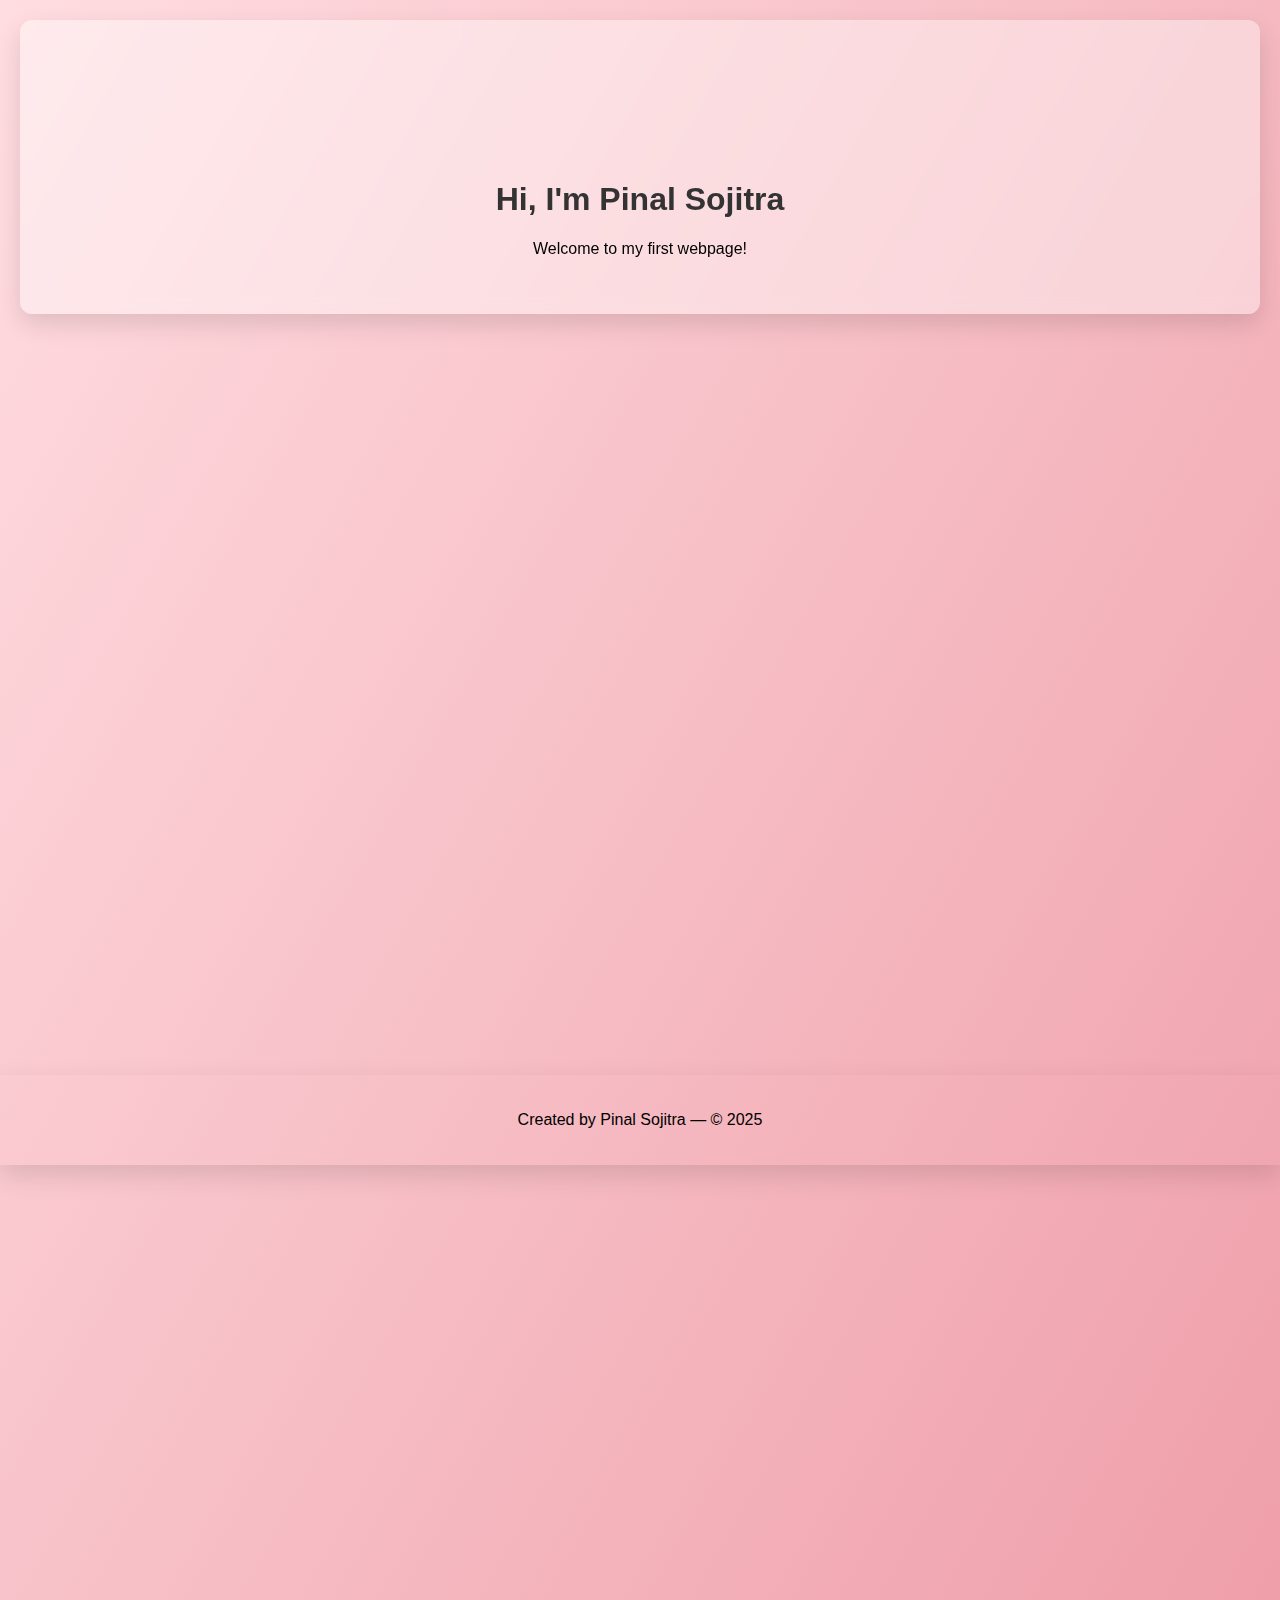
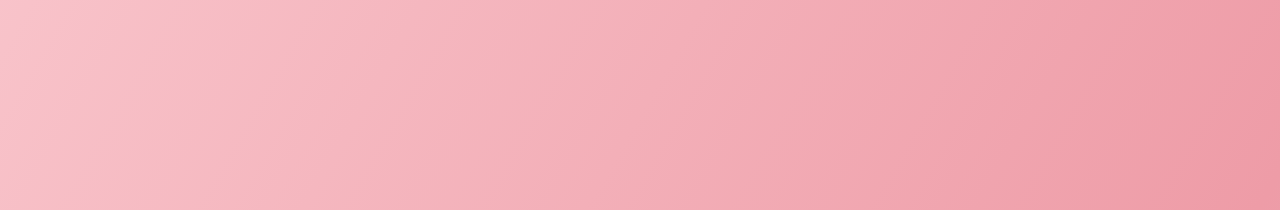
<file: index.html>
<!-- Repository: my-first-page -->
<!DOCTYPE html>
<html lang="en">
<head>
    <meta charset="UTF-8">
    <meta name="viewport" content="width=device-width, initial-scale=1.0">
    <title>My Personal Profile</title>
    <link rel="stylesheet" href="style.css">
</head>
<body>

    <header class="fade-in">
        <header class="animate-bounce"></header>

        <h1>Hi, I'm Pinal Sojitra</h1>
        <p>Welcome to my first webpage!</p>
    </header>

    <section class="about slide-up">
        <h2>About Me</h2>
        <p>
            A clean and responsive personal portfolio web page using HTML and CSS.
            This is my first webpage using HTML & CSS!
        </p>
    </section>

    <section class="skills slide-up">
        <h2>My Skills</h2>
        <ul>
            <li>HTML</li>
            <li>CSS</li>
            <li>JavaScript (Learning)</li>
            <li>Python (Learning)</li>
        </ul>
    </section>

    <section class="projects slide-up">
        <h2>My Projects</h2>
        <ul>
            <li>My First Webpage Project</li>
        </ul>
    </section>

    <section class="contact slide-up">
        <h2>Contact Me</h2>
        <p>Email: <a href="mailto:pinalsojitra@gmail.com">pinalsojitra@gmail.com</a></p>
    </section>

    <footer class="fade-in">
        <p>Created by Pinal Sojitra — © 2025</p>
    </footer>
    <section class="about animate-bounce">
    <h2>About Me</h2>
    <p>Your content here...</p>
</section>

<section class="skills animate-bounce">
    <h2>My Skills</h2>
</section>

<section class="projects animate-bounce">
    <h2>My Projects</h2>
</section>

<section class="contact animate-bounce">
    <h2>Contact Me</h2>
</section>


</body>
</html>
</file>
<file: style.css>
/* 🌈 Soft Rainbow Gradient Background */
body {
    margin: 0;
    padding: 0;
    font-family: Arial, sans-serif;
    background: linear-gradient(120deg, #ffdde1, #ee9ca7, #a1c4fd, #c2e9fb);
    background-size: 300% 300%;
    animation: bgMove 12s ease infinite;
}

@keyframes bgMove {
    0% { background-position: 0% 50%; }
    50% { background-position: 100% 50%; }
    100% { background-position: 0% 50%; }
}

/* Header */
header {
    text-align: center;
    padding: 40px;
    background: rgba(255, 255, 255, 0.4);
    backdrop-filter: blur(8px);
    border-radius: 12px;
    margin: 20px;
    box-shadow: 0 0 15px rgba(0,0,0,0.1);
}

/* Sections */
section {
    background: rgba(255, 255, 255, 0.45);
    margin: 20px;
    padding: 25px;
    border-radius: 12px;
    backdrop-filter: blur(10px);
    box-shadow: 0 0 12px rgba(0,0,0,0.15);
    transition: transform 0.3s ease, box-shadow 0.3s ease;
}

/* Hover effect */
section:hover {
    transform: scale(1.02);
    box-shadow: 0 0 18px rgba(0,0,0,0.25);
}

/* Heading Style */
h1, h2 {
    color: #333;
}

/* Smooth list hover */
ul li {
    transition: padding-left 0.3s ease, color 0.3s;
}

ul li:hover {
    padding-left: 10px;
    color: #ff4081;
}

/* Footer */
footer {
    text-align: center;
    padding: 20px;
}

/* ✨ Fade-in animation */
.fade-in {
    animation: fadeIn 1.5s ease forwards;
}
@keyframes fadeIn {
    0% { opacity: 0; transform: translateY(-20px); }
    100% { opacity: 1; transform: translateY(0); }
}

/* ✨ Slide-up animation for content */
.slide-up {
    opacity: 0;
    animation: slideUp 1.5s ease forwards;
}
@keyframes slideUp {
    0% { opacity: 0; transform: translateY(50px); }
    100% { opacity: 1; transform: translateY(0); }
}

/* Responsive */
@media (max-width: 600px) {
    section {
        margin: 10px;
        padding: 15px;
    }
    header {
        margin: 10px;
        padding: 25px;
    }
}
/* Smooth fade + slide animation */
.animate {
    opacity: 0;
    transform: translateY(40px);
    transition: all 0.9s ease;
}

.animate.show {
    opacity: 1;
    transform: translateY(0);
}
/* Bounce + Soft Slide-Up Animation */
.animate-bounce {
    opacity: 0;
    transform: translateY(60px);
    transition: opacity 0.6s ease-out;
}

.animate-bounce.show {
    animation: bounceUp 1s ease forwards;
}

@keyframes bounceUp {
    0% {
        opacity: 0;
        transform: translateY(60px);
    }
    60% {
        opacity: 1;
        transform: translateY(-15px);
    }
    80% {
        transform: translateY(8px);
    }
    100% {
        transform: translateY(0);
    }
}

/* Apply smooth shadow to all sections */
section {
    box-shadow: 0 10px 25px rgba(0, 0, 0, 0.12);
}

/* Optional: also apply to header & footer */
header, footer {
    box-shadow: 0 10px 25px rgba(0, 0, 0, 0.12);
}
.rainbow-hover {
    transition: 0.4s ease;
}

.rainbow-hover:hover {
    box-shadow:
        0 0 10px rgba(255, 0, 0, 0.6),
        0 0 20px rgba(255, 165, 0, 0.6),
        0 0 30px rgba(255, 255, 0, 0.6),
        0 0 40px rgba(0, 128, 0, 0.6),
        0 0 50px rgba(0, 0, 255, 0.6),
        0 0 60px rgba(75, 0, 130, 0.6),
        0 0 70px rgba(148, 0, 211, 0.6);
    transform: translateY(-5px);
}
</file>
